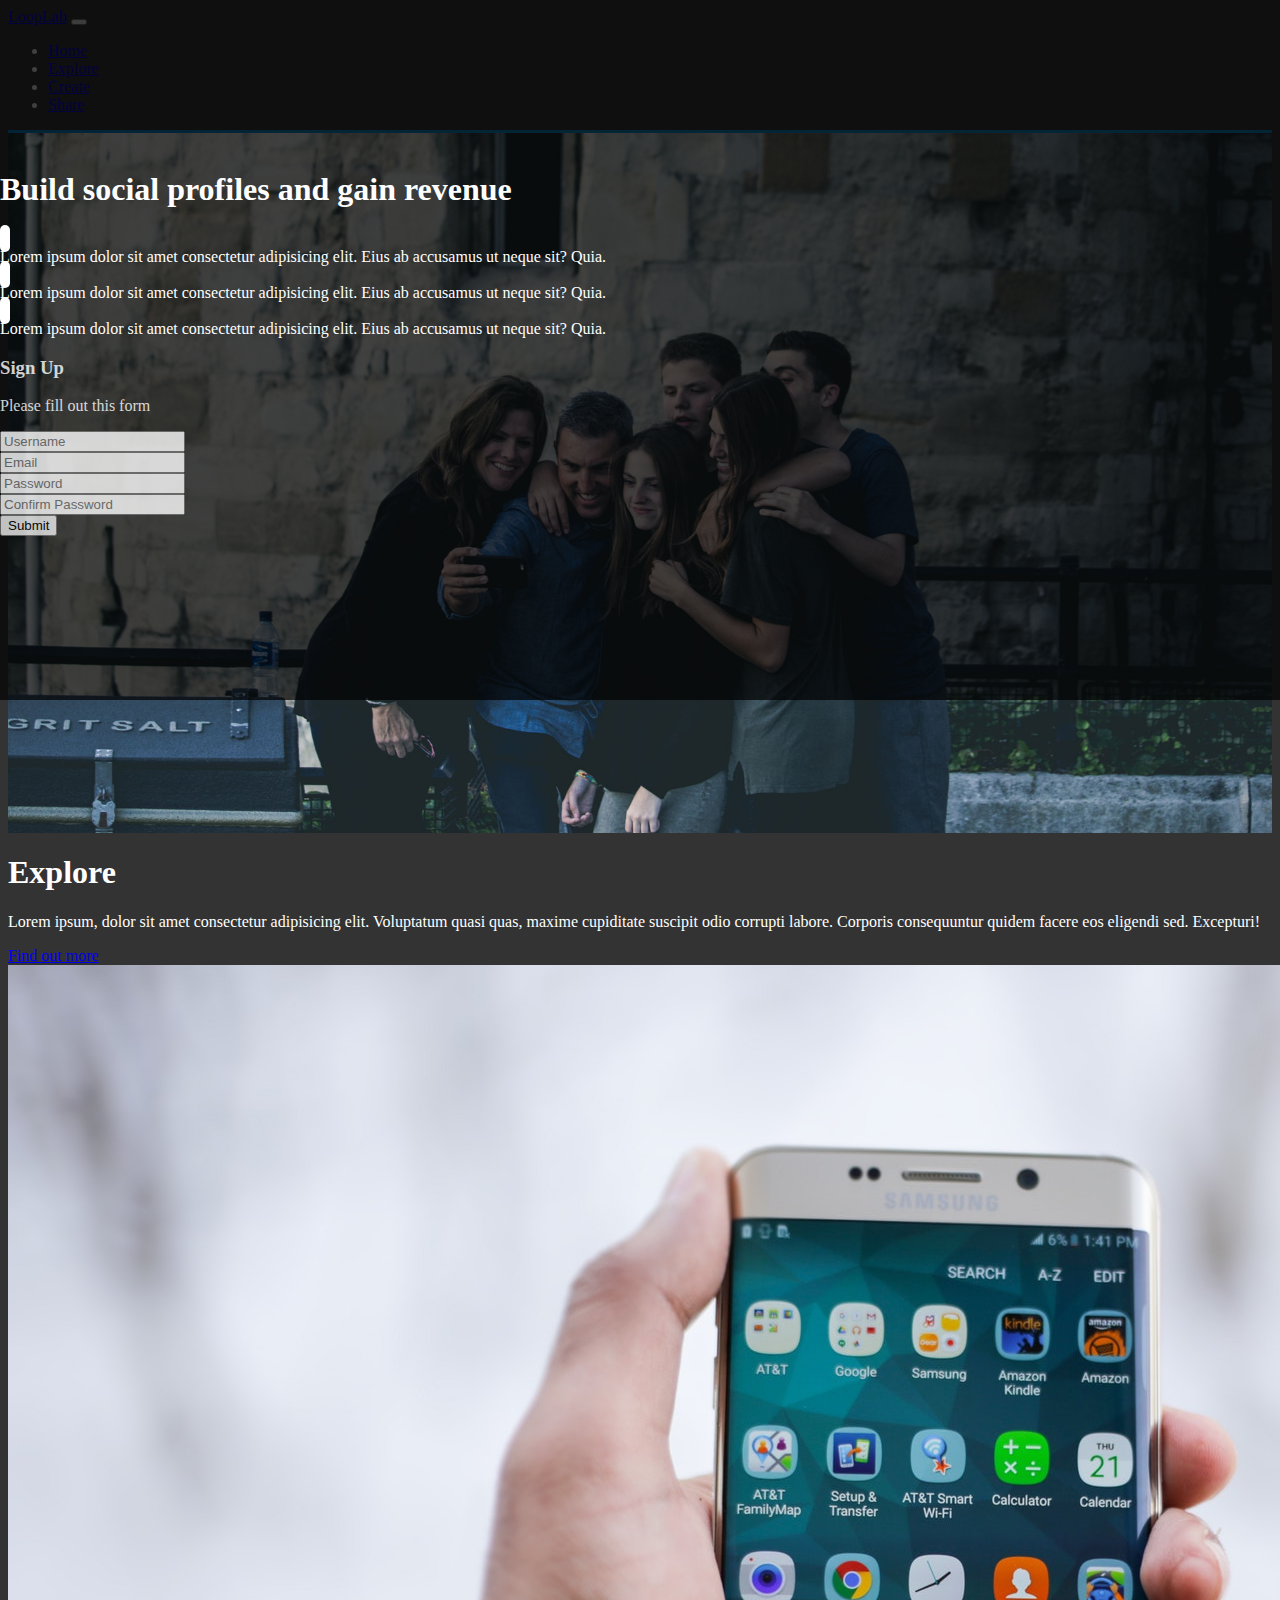
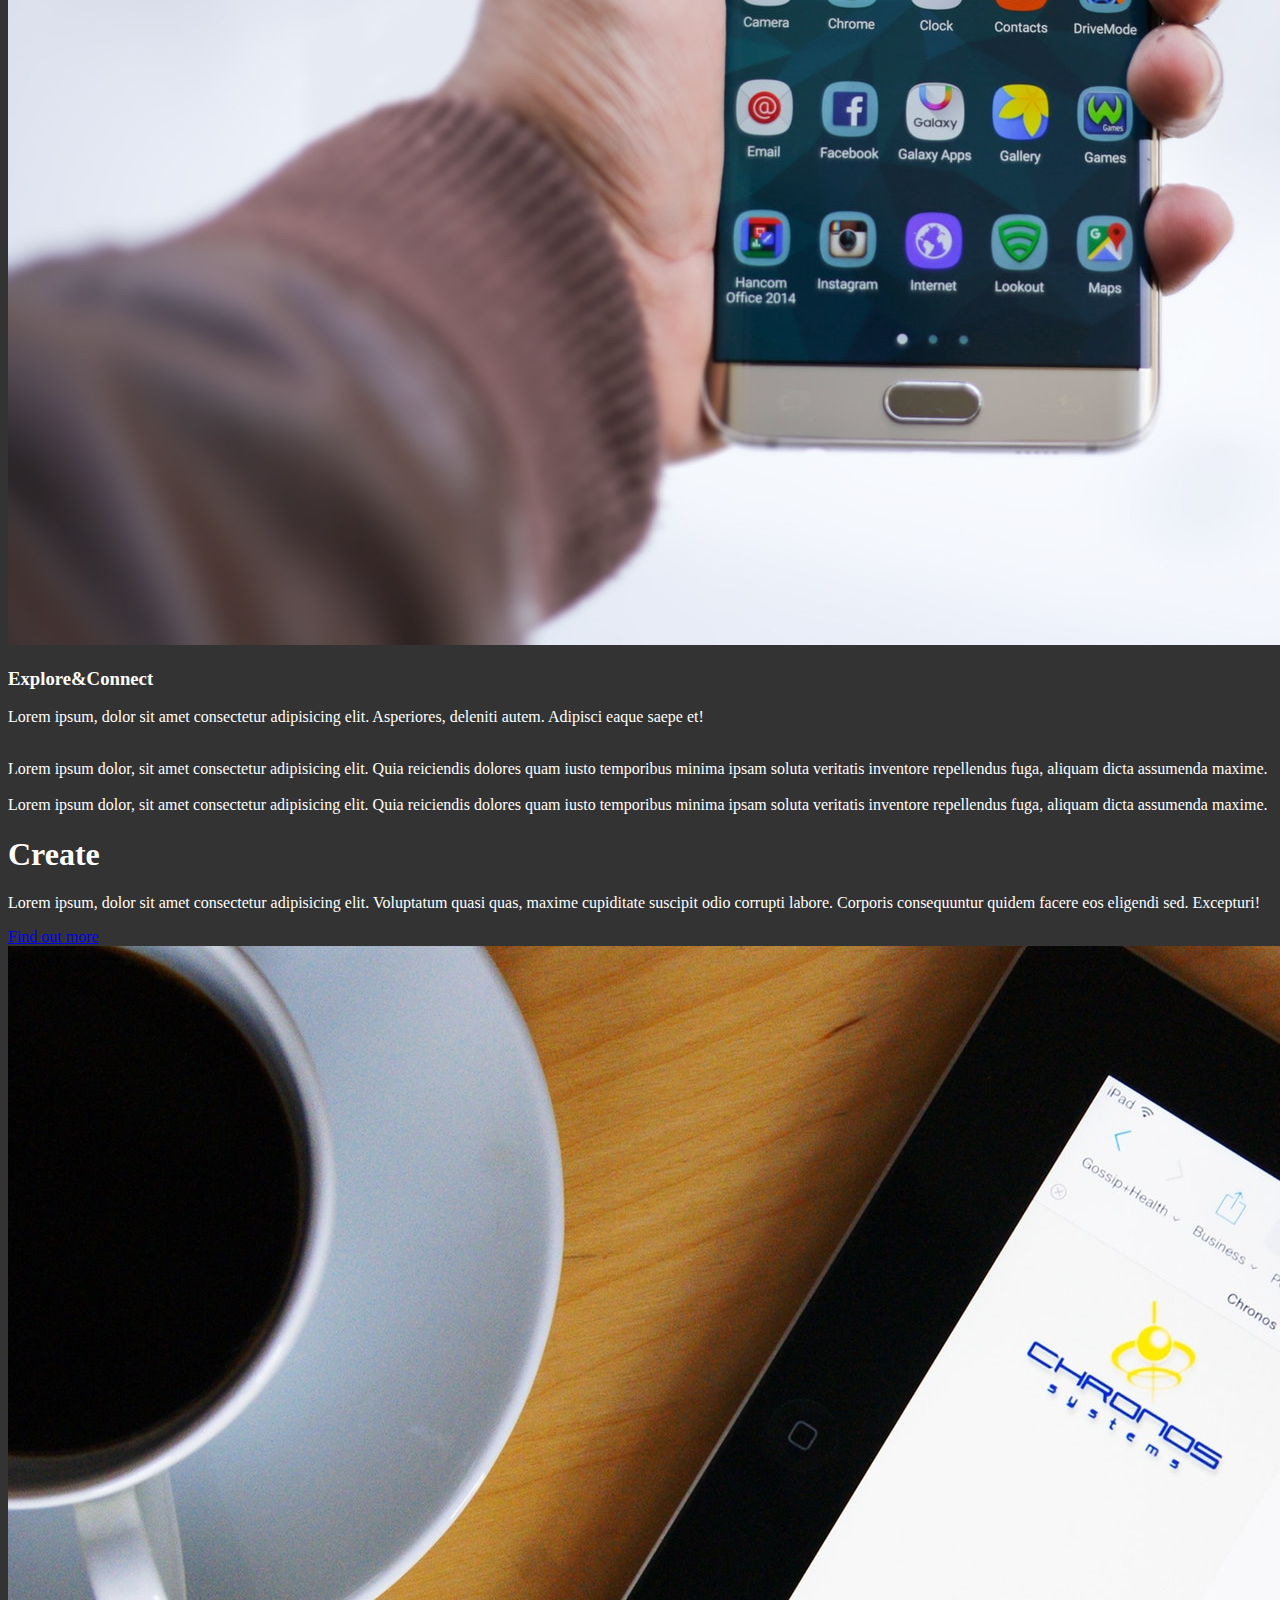
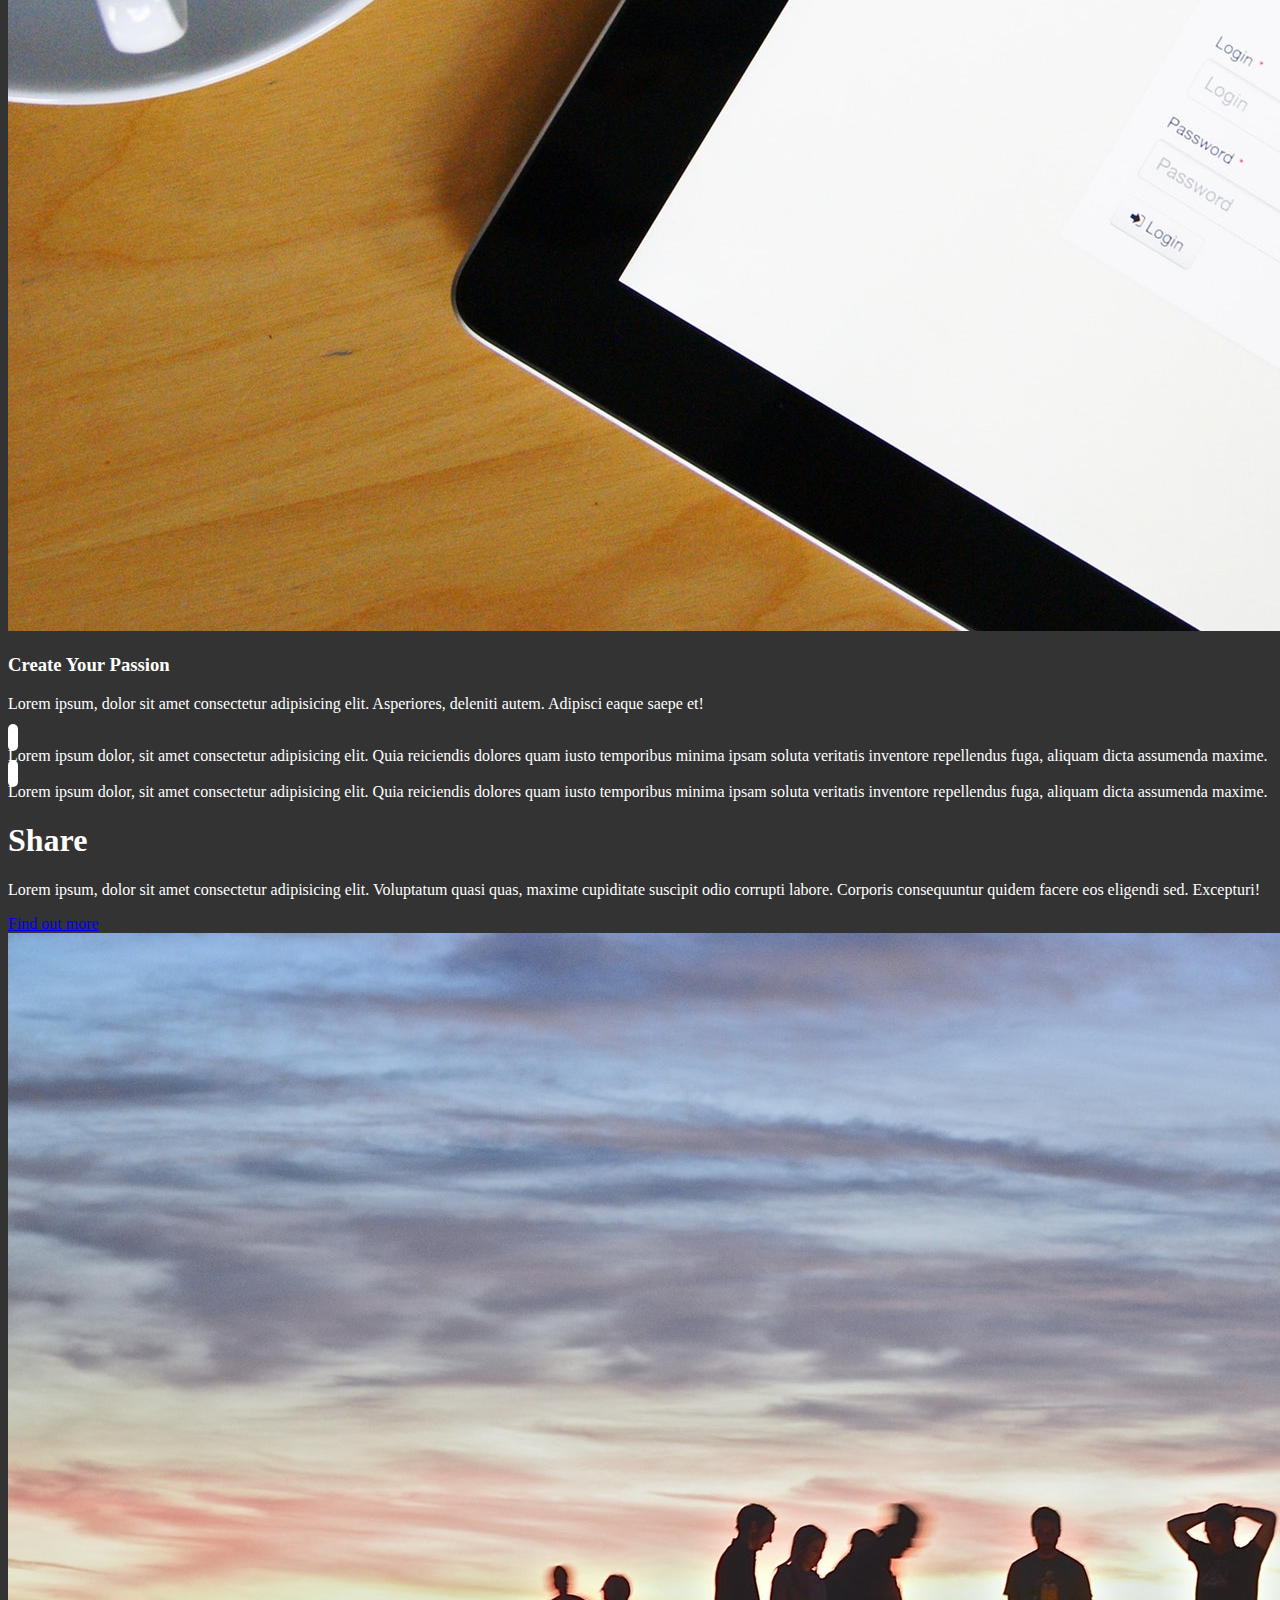
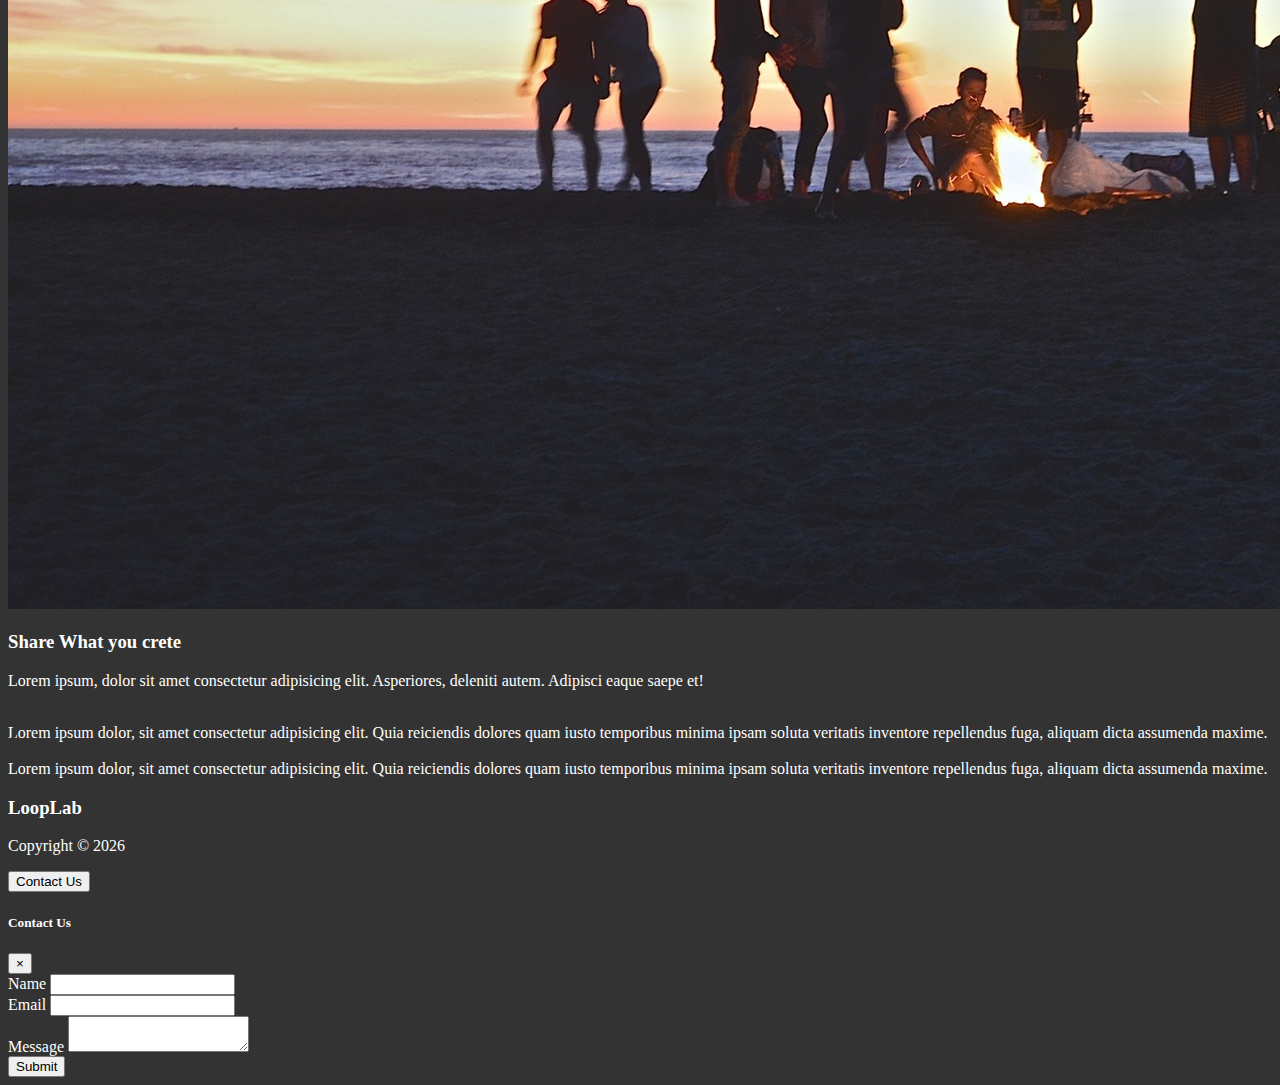
<file: LoopLab/index.html>
<!DOCTYPE html>
<html lang="en">

<head>
  <meta charset="UTF-8">
  <meta name="viewport" content="width=device-width, initial-scale=1.0">
  <meta http-equiv="X-UA-Compatible" content="ie=edge">
  <link rel="stylesheet" href="https://use.fontawesome.com/releases/v5.6.3/css/all.css" integrity="sha384-UHRtZLI+pbxtHCWp1t77Bi1L4ZtiqrqD80Kn4Z8NTSRyMA2Fd33n5dQ8lWUE00s/"
   crossorigin="anonymous">
    <link rel="stylesheet" href="https://stackpath.bootstrapcdn.com/bootstrap/4.2.1/css/bootstrap.min.css" integrity="sha384-GJzZqFGwb1QTTN6wy59ffF1BuGJpLSa9DkKMp0DgiMDm4iYMj70gZWKYbI706tWS"
     crossorigin="anonymous">

  <link rel="stylesheet" href="css/style.css">
  <title>Bootstrap Theme</title>
</head>

<body data-spy="scroll" data-target="#main-nav" id="home">
<nav class="navbar navbar-expand-sm bg-dark navbar-dark fixed-top" id="main-nav">

  <div class="container">
    <a href="index.html" class="navbar-brand">LoopLab</a>
    <button class="navbar-toggler" data-toggle="collapse" data-target="#navbarCollapse">
      <span class="navbar-toggler-icon"></span>
    </button>
    <div class="collapse navbar-collapse" id="navbarCollapse">
      <ul class="navbar-nav ml-auto">
        <li class="nav-item">
          <a href="#home" class="nav-link">Home</a>
        </li>
        <li class="nav-item">
          <a href="#explore-head-section" class="nav-link">Explore</a>
        </li>
        <li class="nav-item">
          <a href="#create-head-section" class="nav-link">Create</a>
        </li>
        <li class="nav-item">
         <a href="#share-head-section" class="nav-link">Share</a>
        </li>
      </ul>
    </div>
  </div>
</nav>
  <!-- START HERE -->
<header id="home-section">
  <div class="dark-overlay">
    <div class="home-inner container">
      <div class="row">
        <div class="col-lg-8 d-none d-lg-block">
          <h1 class="display-4"> Build social profiles and gain revenue</h1>
       <div class="d-flex">
         <div class="p-4 align-self-start">
           <i class="fas fa-check fa-2x"></i>
         </div>
         <div class="p4 align-self-end">
           Lorem ipsum dolor sit amet consectetur adipisicing elit. Eius ab accusamus ut neque sit? Quia.

         </div>
       </div>
       <div class="d-flex">
        <div class="p-4 align-self-start">
          <i class="fas fa-check fa-2x"></i>
        </div>
        <div class="p4 align-self-end">
          Lorem ipsum dolor sit amet consectetur adipisicing elit. Eius ab accusamus ut neque sit? Quia.
        </div>
        </div>
        <div class="d-flex">
          <div class="p-4 align-self-start">
            <i class="fas fa-check fa-2x"></i>
          </div>
          <div class="p4 align-self-end">
            Lorem ipsum dolor sit amet consectetur adipisicing elit. Eius ab accusamus ut neque sit? Quia.
          </div>
          </div>

        </div>
        <div class="col-lg-4" > 
          <div class="card bg-primary text-center card-form">
            <div class="card-body">
              <h3>Sign Up</h3>
              <p>Please fill out this form</p>
              <form >
                <div class="form-group">
                  <input type="text" class="form-control form-control-lg" placeholder="Username">
                </div>
                <div class="form-group">
                  <input type="email" class="form-control form-control-lg" placeholder="Email">
                </div>
                <div class="form-group">
                  <input type="password" class="form-control form-control-lg" placeholder="Password">
                </div>
                <div class="form-group">
                  <input type="password" class="form-control form-control-lg" placeholder="Confirm Password">
                </div>
                <input type="submit" value="Submit" class="btn btn-outline-light btn-block">
              </form>
                 </div>
              </div>
            </div>
         </div>       
    </div>
  </div>
</header>


<!-- Explore Head -->
<section id="explore-head-section">
<div class="container">
    <div class="row">
      <div class="col text-center py-5">
        <h1 class="display-4">Explore</h1>
        <p class="lead">Lorem ipsum, dolor sit amet consectetur adipisicing elit. Voluptatum quasi quas, maxime cupiditate suscipit odio corrupti labore.
           Corporis consequuntur quidem facere eos eligendi sed. Excepturi!</p>
           <a href="#" class="btn btn-outline-secondary">Find out more</a>
      </div>
    </div>
</div>

</section>

<!-- Explore Section -->
<section  id="explore-section" class="bg-light text-muted py-5">
<div class="container">
  <div class="row">
    <div class="col-md-6">
      <img src="img/explore-section1.jpg" alt="" class="img-fluid mb-3 rounded-circle">
    </div>
    <div class="col-md-6">
      <h3>Explore&Connect</h3>
      <p>Lorem ipsum, dolor sit amet consectetur adipisicing elit. Asperiores, deleniti autem. Adipisci eaque saepe et!</p>
   <div class="d-flex">
     <div class="p-4 align-self-start">
       <i class="fas fa-check fa-2x"></i>
     </div>
     <div class="p-4 align-self-end">
        Lorem ipsum dolor, sit amet consectetur adipisicing elit. Quia reiciendis dolores quam iusto temporibus minima ipsam 
        soluta veritatis inventore repellendus fuga, aliquam dicta assumenda maxime.
      </div>
   </div>
   <div class="d-flex">
      <div class="p-4 align-self-start">
        <i class="fas fa-check fa-2x"></i>
      </div>
      <div class="p-4 align-self-end">
         Lorem ipsum dolor, sit amet consectetur adipisicing elit. Quia reiciendis dolores quam iusto temporibus minima ipsam 
         soluta veritatis inventore repellendus fuga, aliquam dicta assumenda maxime.
       </div>
    </div>

    </div>
  </div>
</div>

</section>


<!-- Create Head -->
<section id="create-head-section" class="bg-primary">
    <div class="container">
        <div class="row">
          <div class="col text-center py-5">
            <h1 class="display-4">Create</h1>
            <p class="lead">Lorem ipsum, dolor sit amet consectetur adipisicing elit. Voluptatum quasi quas, maxime cupiditate suscipit odio corrupti labore.
               Corporis consequuntur quidem facere eos eligendi sed. Excepturi!</p>
               <a href="#" class="btn btn-outline-light">Find out more</a>
          </div>
        </div>
    </div>
    
    </section>
    
    <!-- Create section -->
    <section  id="create-section" class="py-5">
    <div class="container">
      <div class="row">
        <div class="col-md-6 order-2">
          <img src="img/create-section1.jpg"  class="img-fluid mb-3 rounded-circle">
        </div>
        <div class="col-md-6 order-1">
          <h3>Create Your Passion</h3>
          <p>Lorem ipsum, dolor sit amet consectetur adipisicing elit. Asperiores, deleniti autem. Adipisci eaque saepe et!</p>
       <div class="d-flex">
         <div class="p-4 align-self-start">
           <i class="fas fa-check fa-2x"></i>
         </div>
         <div class="p-4 align-self-end">
            Lorem ipsum dolor, sit amet consectetur adipisicing elit. Quia reiciendis dolores quam iusto temporibus minima ipsam 
            soluta veritatis inventore repellendus fuga, aliquam dicta assumenda maxime.
          </div>
       </div>
       <div class="d-flex">
          <div class="p-4 align-self-start">
            <i class="fas fa-check fa-2x"></i>
          </div>
          <div class="p-4 align-self-end">
             Lorem ipsum dolor, sit amet consectetur adipisicing elit. Quia reiciendis dolores quam iusto temporibus minima ipsam 
             soluta veritatis inventore repellendus fuga, aliquam dicta assumenda maxime.
           </div>
        </div>
    
        </div>
      </div>
    </div>
    
    </section>
    
    <!-- Share Head -->
<section id="share-head-section" class="bg-primary">
    <div class="container">
        <div class="row">
          <div class="col text-center py-5">
            <h1 class="display-4">Share</h1>
            <p class="lead">Lorem ipsum, dolor sit amet consectetur adipisicing elit. Voluptatum quasi quas, maxime cupiditate suscipit odio corrupti labore.
               Corporis consequuntur quidem facere eos eligendi sed. Excepturi!</p>
               <a href="#" class="btn btn-outline-light">Find out more</a>
          </div>
        </div>
    </div>
    
    </section>
    
    <!-- Share Section -->
    <section  id="share-section" class="bg-light text-muted py-5">
    <div class="container">
      <div class="row">
        <div class="col-md-6">
          <img src="img/share-section1.jpg" alt="" class="img-fluid mb-3 rounded-circle">
        </div>
        <div class="col-md-6">
          <h3>Share What you crete</h3>
          <p>Lorem ipsum, dolor sit amet consectetur adipisicing elit. Asperiores, deleniti autem. Adipisci eaque saepe et!</p>
       <div class="d-flex">
         <div class="p-4 align-self-start">
           <i class="fas fa-check fa-2x"></i>
         </div>
         <div class="p-4 align-self-end">
            Lorem ipsum dolor, sit amet consectetur adipisicing elit. Quia reiciendis dolores quam iusto temporibus minima ipsam 
            soluta veritatis inventore repellendus fuga, aliquam dicta assumenda maxime.
          </div>
       </div>
       <div class="d-flex">
          <div class="p-4 align-self-start">
            <i class="fas fa-check fa-2x"></i>
          </div>
          <div class="p-4 align-self-end">
             Lorem ipsum dolor, sit amet consectetur adipisicing elit. Quia reiciendis dolores quam iusto temporibus minima ipsam 
             soluta veritatis inventore repellendus fuga, aliquam dicta assumenda maxime.
           </div>
        </div>
    
        </div>
      </div>
    </div>
    
    </section>
    
    <!-- FOOTER -->
<footer id="main-footer" class="bg-dark">
  <div class="container">
    <div class="row">
      <div class="col text-center py-4">
        <h3>LoopLab</h3>
        <p>Copyright &copy; <span id="year"></span></p>
        <button class="btn btn-primary" data-toggle="modal" data-target="#contactModal">Contact Us</button>
      </div>
    </div>
  </div>
</footer>

<!-- Contact Modal -->
<div class="modal fade text-dark" id="contactModal">
<div class="modal-dialog">
  <div class="modal-content">
    <div class="modal-header">
      <h5 class="modal-title"> Contact Us</h5>
      <button class="close" data-dismiss="modal"> 
        <span>&times;</span>
      </button>
    </div>
    <div class="modal-body">
      <form >
        <div class="form-group">
          <label for="name">Name</label>
          <input type="text" class="form-control">
        </div>

        <div class="form-group">
            <label for="email">Email</label>
            <input type="email" class="form-control">
          </div>

          <div class="form-group">
              <label for="message">Message</label>
              <textarea  class="form-control"> </textarea>
            </div>
      </form>
    </div>
    <div class="modal-footer">
      <button class="btn btn-primary btn-block"> Submit</button>
    </div>
  </div>
</div>  
</div>

  <script src="http://code.jquery.com/jquery-3.3.1.min.js" integrity="sha256-FgpCb/KJQlLNfOu91ta32o/NMZxltwRo8QtmkMRdAu8="
    crossorigin="anonymous"></script>
    <script src="https://cdnjs.cloudflare.com/ajax/libs/popper.js/1.14.6/umd/popper.min.js" integrity="sha384-wHAiFfRlMFy6i5SRaxvfOCifBUQy1xHdJ/yoi7FRNXMRBu5WHdZYu1hA6ZOblgut" 
    crossorigin="anonymous"></script>
    <script src="https://stackpath.bootstrapcdn.com/bootstrap/4.2.1/js/bootstrap.min.js" integrity="sha384-B0UglyR+jN6CkvvICOB2joaf5I4l3gm9GU6Hc1og6Ls7i6U/mkkaduKaBhlAXv9k"
     crossorigin="anonymous"></script>

  <script>
    // Get the current year for the copyright
    $('#year').text(new Date().getFullYear());


    //init scroll 
$('body').scrollspy({target:'#main-nav'})

 // Add smooth scrolling
 $('#main-nav a').on('click', function (e) {
      // Check for a hash value
      if (this.hash !== '') {
        // Prevent default behavior
        e.preventDefault();

        // Store hash
        const hash = this.hash;

        // Animate smooth scroll
        $('html, body').animate({
          scrollTop: $(hash).offset().top
        }, 900, function () {
          // Add hash to URL after scroll
          window.location.hash = hash;
        });
      }
    });

  </script>
</body>

</html>
</file>
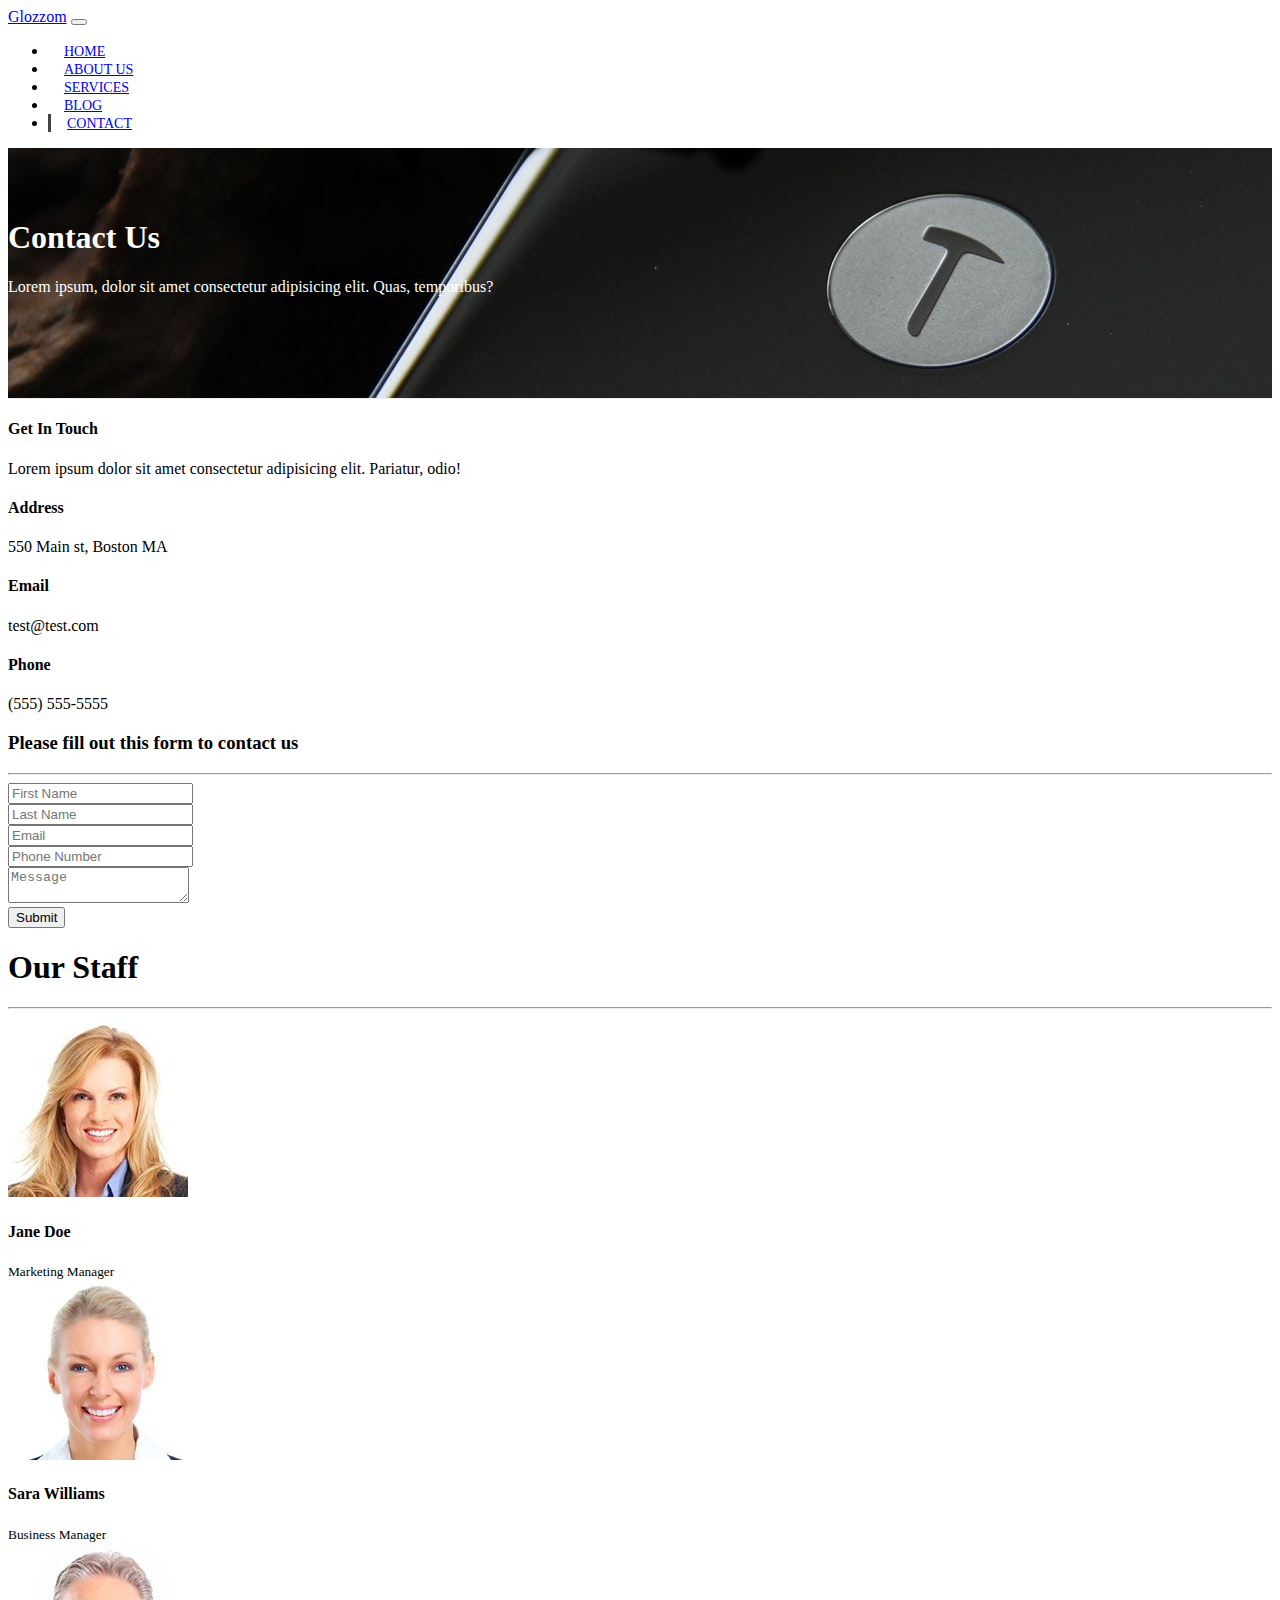
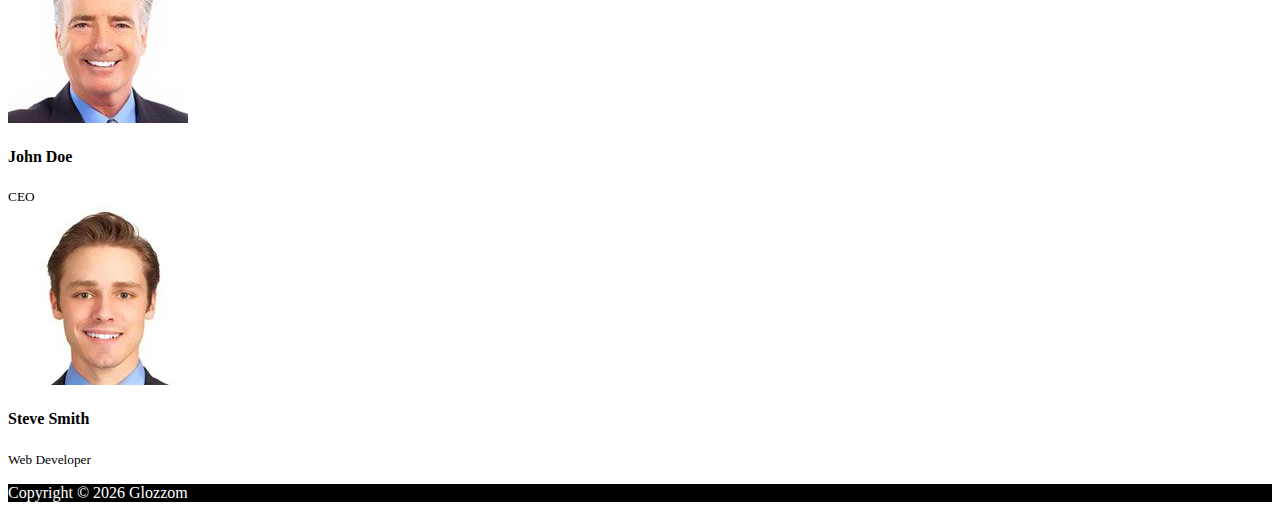
<file: glozzom/contact.html>
<!DOCTYPE html>
<html lang="en">

<head>
  <meta charset="UTF-8">
  <meta name="viewport" content="width=device-width, initial-scale=1.0">
  <meta http-equiv="X-UA-Compatible" content="ie=edge">
  <link rel="stylesheet" href="https://use.fontawesome.com/releases/v5.0.13/css/all.css" integrity="sha384-DNOHZ68U8hZfKXOrtjWvjxusGo9WQnrNx2sqG0tfsghAvtVlRW3tvkXWZh58N9jp"
    crossorigin="anonymous">
  <link rel="stylesheet" href="https://stackpath.bootstrapcdn.com/bootstrap/4.1.1/css/bootstrap.min.css" integrity="sha384-WskhaSGFgHYWDcbwN70/dfYBj47jz9qbsMId/iRN3ewGhXQFZCSftd1LZCfmhktB"
    crossorigin="anonymous">
  <link rel="stylesheet" href="css/style.css">
  <title>Bootstrap Theme</title>
</head>

<body>
  <nav class="navbar navbar-expand-sm navbar-dark bg-dark">
    <div class="container">
      <a href="index.html" class="navbar-brand">Glozzom</a>
      <button class="navbar-toggler" data-toggle="collapse" data-target="#navbarCollapse">
        <span class="navbar-toggler-icon"></span>
      </button>
      <div class="collapse navbar-collapse" id="navbarCollapse">
        <ul class="navbar-nav ml-auto">
          <li class="nav-item">
            <a href="index.html" class="nav-link">Home</a>
          </li>
          <li class="nav-item">
            <a href="about.html" class="nav-link">About Us</a>
          </li>
          <li class="nav-item">
            <a href="services.html" class="nav-link">Services</a>
          </li>
          <li class="nav-item">
            <a href="blog.html" class="nav-link">Blog</a>
          </li>
          <li class="nav-item active">
            <a href="contact.html" class="nav-link">Contact</a>
          </li>
        </ul>
      </div>
    </div>
  </nav>

  <!-- PAGE HEADER -->
  <header id="page-header">
    <div class="container">
      <div class="row">
        <div class="col-md-6 m-auto text-center">
          <h1>Contact Us</h1>
          <p>Lorem ipsum, dolor sit amet consectetur adipisicing elit. Quas, temporibus?</p>
        </div>
      </div>
    </div>
  </header>

  <!-- CONTACT SECTION -->
  <section id="contact" class="py-3">
    <div class="container">
      <div class="row">
        <div class="col-md-4">
          <div class="card p-4">
            <div class="card-body">
              <h4>Get In Touch</h4>
              <p>Lorem ipsum dolor sit amet consectetur adipisicing elit. Pariatur, odio!</p>
              <h4>Address</h4>
              <p>550 Main st, Boston MA</p>
              <h4>Email</h4>
              <p>test@test.com</p>
              <h4>Phone</h4>
              <p>(555) 555-5555</p>
            </div>
          </div>
        </div>
        <div class="col-md-8">
          <div class="card p-4">
            <div class="card-body">
              <h3 class="text-center">Please fill out this form to contact us</h3>
              <hr>
              <div class="row">
                <div class="col-md-6">
                  <div class="form-group">
                    <input type="text" class="form-control" placeholder="First Name">
                  </div>
                </div>
                <div class="col-md-6">
                  <div class="form-group">
                    <input type="text" class="form-control" placeholder="Last Name">
                  </div>
                </div>
                <div class="col-md-6">
                  <div class="form-group">
                    <input type="text" class="form-control" placeholder="Email">
                  </div>
                </div>
                <div class="col-md-6">
                  <div class="form-group">
                    <input type="text" class="form-control" placeholder="Phone Number">
                  </div>
                </div>
              </div>
              <div class="row">
                <div class="col-md-12">
                  <div class="form-group">
                    <textarea class="form-control" placeholder="Message"></textarea>
                  </div>
                </div>
                <div class="col-md-12">
                  <div class="form-group">
                    <input type="submit" value="Submit" class="btn btn-outline-danger btn-block">
                  </div>
                </div>
              </div>
            </div>
          </div>
        </div>
      </div>
    </div>
  </section>

  <!-- STAFF -->
  <section id="staff" class="py-5 text-center bg-dark text-white">
    <div class="container">
      <h1>Our Staff</h1>
      <hr>
      <div class="row">
        <div class="col-md-3">
          <img src="img/person1.jpg" alt="" class="img-fluid rounded-circle mb-2">
          <h4>Jane Doe</h4>
          <small>Marketing Manager</small>
        </div>
        <div class="col-md-3">
          <img src="img/person2.jpg" alt="" class="img-fluid rounded-circle mb-2">
          <h4>Sara Williams</h4>
          <small>Business Manager</small>
        </div>
        <div class="col-md-3">
          <img src="img/person3.jpg" alt="" class="img-fluid rounded-circle mb-2">
          <h4>John Doe</h4>
          <small>CEO</small>
        </div>
        <div class="col-md-3">
          <img src="img/person4.jpg" alt="" class="img-fluid rounded-circle mb-2">
          <h4>Steve Smith</h4>
          <small>Web Developer</small>
        </div>
      </div>
    </div>
  </section>

  <!-- FOOTER -->
  <footer id="main-footer" class="text-center p-4">
    <div class="container">
      <div class="row">
        <div class="col">
          <p>Copyright &copy;
            <span id="year"></span> Glozzom</p>
        </div>
      </div>
    </div>
  </footer>


  <script src="http://code.jquery.com/jquery-3.3.1.min.js" integrity="sha256-FgpCb/KJQlLNfOu91ta32o/NMZxltwRo8QtmkMRdAu8="
    crossorigin="anonymous"></script>
  <script src="https://cdnjs.cloudflare.com/ajax/libs/popper.js/1.14.3/umd/popper.min.js" integrity="sha384-ZMP7rVo3mIykV+2+9J3UJ46jBk0WLaUAdn689aCwoqbBJiSnjAK/l8WvCWPIPm49"
    crossorigin="anonymous"></script>
  <script src="https://stackpath.bootstrapcdn.com/bootstrap/4.1.1/js/bootstrap.min.js" integrity="sha384-smHYKdLADwkXOn1EmN1qk/HfnUcbVRZyYmZ4qpPea6sjB/pTJ0euyQp0Mk8ck+5T"
    crossorigin="anonymous"></script>

  <script>
    // Get the current year for the copyright
    $('#year').text(new Date().getFullYear());

  </script>
</body>

</html>
</file>
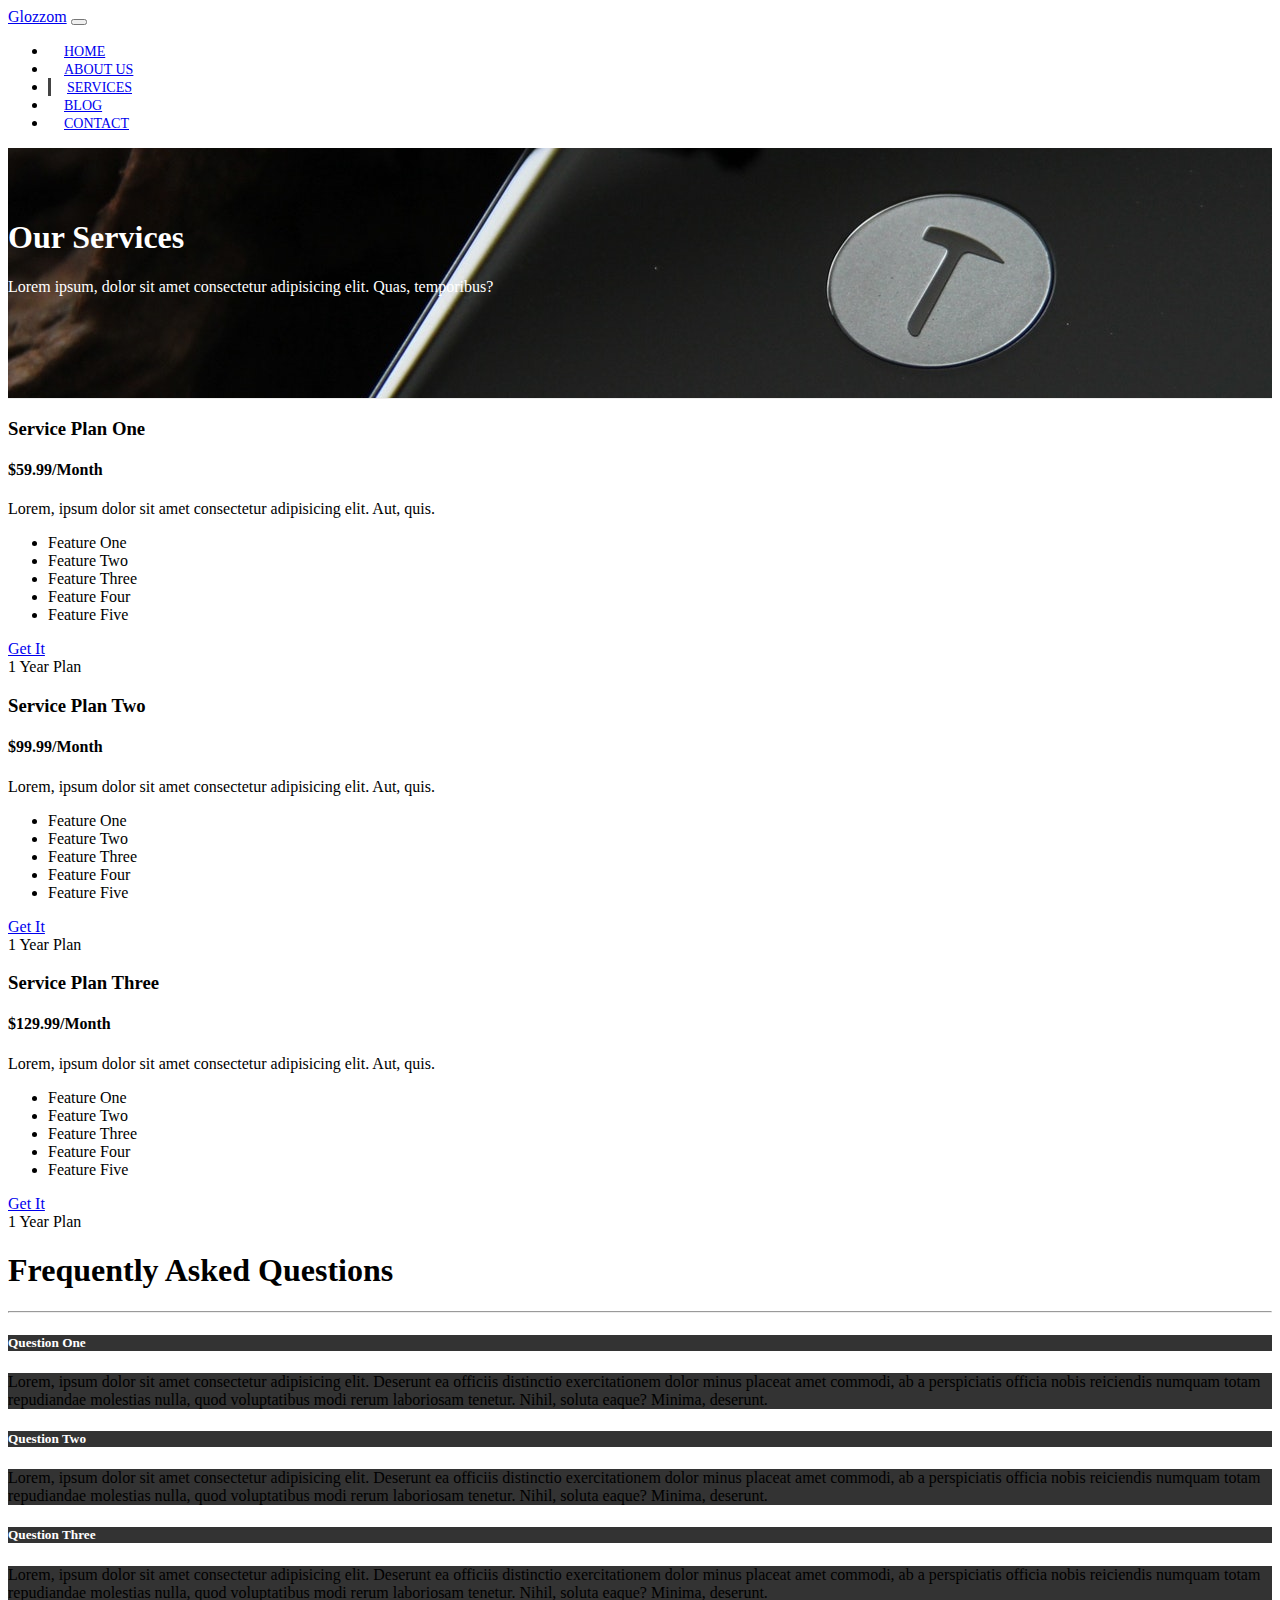
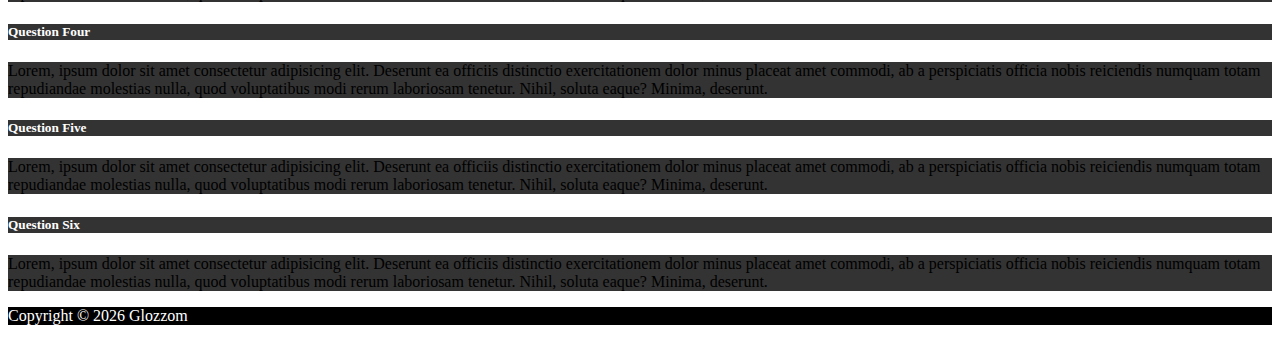
<file: glozzom/services.html>
<!DOCTYPE html>
<html lang="en">

<head>
  <meta charset="UTF-8">
  <meta name="viewport" content="width=device-width, initial-scale=1.0">
  <meta http-equiv="X-UA-Compatible" content="ie=edge">
  <link rel="stylesheet" href="https://use.fontawesome.com/releases/v5.0.13/css/all.css" integrity="sha384-DNOHZ68U8hZfKXOrtjWvjxusGo9WQnrNx2sqG0tfsghAvtVlRW3tvkXWZh58N9jp"
    crossorigin="anonymous">
  <link rel="stylesheet" href="https://stackpath.bootstrapcdn.com/bootstrap/4.1.1/css/bootstrap.min.css" integrity="sha384-WskhaSGFgHYWDcbwN70/dfYBj47jz9qbsMId/iRN3ewGhXQFZCSftd1LZCfmhktB"
    crossorigin="anonymous">
  <link rel="stylesheet" href="css/style.css">
  <title>Bootstrap Theme</title>
</head>

<body>
  <nav class="navbar navbar-expand-sm navbar-dark bg-dark">
    <div class="container">
      <a href="index.html" class="navbar-brand">Glozzom</a>
      <button class="navbar-toggler" data-toggle="collapse" data-target="#navbarCollapse">
        <span class="navbar-toggler-icon"></span>
      </button>
      <div class="collapse navbar-collapse" id="navbarCollapse">
        <ul class="navbar-nav ml-auto">
          <li class="nav-item">
            <a href="index.html" class="nav-link">Home</a>
          </li>
          <li class="nav-item">
            <a href="about.html" class="nav-link">About Us</a>
          </li>
          <li class="nav-item active">
            <a href="services.html" class="nav-link">Services</a>
          </li>
          <li class="nav-item">
            <a href="blog.html" class="nav-link">Blog</a>
          </li>
          <li class="nav-item">
            <a href="contact.html" class="nav-link">Contact</a>
          </li>
        </ul>
      </div>
    </div>
  </nav>

  <!-- PAGE HEADER -->
  <header id="page-header">
    <div class="container">
      <div class="row">
        <div class="col-md-6 m-auto text-center">
          <h1>Our Services</h1>
          <p>Lorem ipsum, dolor sit amet consectetur adipisicing elit. Quas, temporibus?</p>
        </div>
      </div>
    </div>
  </header>

  <!-- SERVICES SECTION -->
  <section id="services" class="py-5">
    <div class="container">
      <div class="row">
        <div class="col-md-4">
          <div class="card text-center">
            <div class="card-header bg-dark text-white">
              <h3>Service Plan One</h3>
            </div>
            <div class="card-body">
              <h4 class="card-title">$59.99/Month</h4>
              <p class="card-text">Lorem, ipsum dolor sit amet consectetur adipisicing elit. Aut, quis.</p>
              <ul class="list-group">
                <li class="list-group-item">
                  <i class="fas fa-check"></i> Feature One
                </li>
                <li class="list-group-item">
                  <i class="fas fa-check"></i> Feature Two
                </li>
                <li class="list-group-item">
                  <i class="fas fa-check"></i> Feature Three
                </li>
                <li class="list-group-item">
                  <i class="fas fa-check"></i> Feature Four
                </li>
                <li class="list-group-item">
                  <i class="fas fa-check"></i> Feature Five
                </li>
              </ul>
              <a href="#" class="btn btn-danger btn-block mt-2">Get It</a>
            </div>
            <div class="card-footer text-muted">
              1 Year Plan
            </div>
          </div>
        </div>
        <div class="col-md-4">
          <div class="card text-center">
            <div class="card-header bg-dark text-white">
              <h3>Service Plan Two</h3>
            </div>
            <div class="card-body">
              <h4 class="card-title">$99.99/Month</h4>
              <p class="card-text">Lorem, ipsum dolor sit amet consectetur adipisicing elit. Aut, quis.</p>
              <ul class="list-group">
                <li class="list-group-item">
                  <i class="fas fa-check"></i> Feature One
                </li>
                <li class="list-group-item">
                  <i class="fas fa-check"></i> Feature Two
                </li>
                <li class="list-group-item">
                  <i class="fas fa-check"></i> Feature Three
                </li>
                <li class="list-group-item">
                  <i class="fas fa-check"></i> Feature Four
                </li>
                <li class="list-group-item">
                  <i class="fas fa-check"></i> Feature Five
                </li>
              </ul>
              <a href="#" class="btn btn-danger btn-block mt-2">Get It</a>
            </div>
            <div class="card-footer text-muted">
              1 Year Plan
            </div>
          </div>
        </div>
        <div class="col-md-4">
          <div class="card text-center">
            <div class="card-header bg-dark text-white">
              <h3>Service Plan Three</h3>
            </div>
            <div class="card-body">
              <h4 class="card-title">$129.99/Month</h4>
              <p class="card-text">Lorem, ipsum dolor sit amet consectetur adipisicing elit. Aut, quis.</p>
              <ul class="list-group">
                <li class="list-group-item">
                  <i class="fas fa-check"></i> Feature One
                </li>
                <li class="list-group-item">
                  <i class="fas fa-check"></i> Feature Two
                </li>
                <li class="list-group-item">
                  <i class="fas fa-check"></i> Feature Three
                </li>
                <li class="list-group-item">
                  <i class="fas fa-check"></i> Feature Four
                </li>
                <li class="list-group-item">
                  <i class="fas fa-check"></i> Feature Five
                </li>
              </ul>
              <a href="#" class="btn btn-danger btn-block mt-2">Get It</a>
            </div>
            <div class="card-footer text-muted">
              1 Year Plan
            </div>
          </div>
        </div>
      </div>
    </div>
  </section>

  <!-- FAQ -->
  <section id="faq" class="p-5 bg-dark text-white">
    <div class="container">
      <h1 class="text-center">Frequently Asked Questions</h1>
      <hr>
      <div class="row">
        <div class="col-md-6">
          <div id="accordion">
            <div class="card">
              <div class="card-header">
                <h5 class="mb-0">
                  <a href="#collapseOne" data-toggle="collapse" data-parent="accordion">
                    Question One
                  </a>
                </h5>
              </div>

              <div id="collapseOne" class="collapse">
                <div class="card-body">
                  Lorem, ipsum dolor sit amet consectetur adipisicing elit. Deserunt ea officiis distinctio exercitationem dolor minus placeat
                  amet commodi, ab a perspiciatis officia nobis reiciendis numquam totam repudiandae molestias nulla, quod
                  voluptatibus modi rerum laboriosam tenetur. Nihil, soluta eaque? Minima, deserunt.
                </div>
              </div>
            </div>

            <div class="card">
              <div class="card-header">
                <h5 class="mb-0">
                  <a href="#collapseTwo" data-toggle="collapse" data-parent="accordion">
                    Question Two
                  </a>
                </h5>
              </div>

              <div id="collapseTwo" class="collapse">
                <div class="card-body">
                  Lorem, ipsum dolor sit amet consectetur adipisicing elit. Deserunt ea officiis distinctio exercitationem dolor minus placeat
                  amet commodi, ab a perspiciatis officia nobis reiciendis numquam totam repudiandae molestias nulla, quod
                  voluptatibus modi rerum laboriosam tenetur. Nihil, soluta eaque? Minima, deserunt.
                </div>
              </div>
            </div>

            <div class="card">
              <div class="card-header">
                <h5 class="mb-0">
                  <a href="#collapseThree" data-toggle="collapse" data-parent="accordion">
                    Question Three
                  </a>
                </h5>
              </div>

              <div id="collapseThree" class="collapse">
                <div class="card-body">
                  Lorem, ipsum dolor sit amet consectetur adipisicing elit. Deserunt ea officiis distinctio exercitationem dolor minus placeat
                  amet commodi, ab a perspiciatis officia nobis reiciendis numquam totam repudiandae molestias nulla, quod
                  voluptatibus modi rerum laboriosam tenetur. Nihil, soluta eaque? Minima, deserunt.
                </div>
              </div>
            </div>
          </div>
        </div>
        <div class="col-md-6">
          <div id="accordion">
            <div class="card">
              <div class="card-header">
                <h5 class="mb-0">
                  <a href="#collapseFour" data-toggle="collapse" data-parent="accordion">
                    Question Four
                  </a>
                </h5>
              </div>

              <div id="collapseFour" class="collapse">
                <div class="card-body">
                  Lorem, ipsum dolor sit amet consectetur adipisicing elit. Deserunt ea officiis distinctio exercitationem dolor minus placeat
                  amet commodi, ab a perspiciatis officia nobis reiciendis numquam totam repudiandae molestias nulla, quod
                  voluptatibus modi rerum laboriosam tenetur. Nihil, soluta eaque? Minima, deserunt.
                </div>
              </div>
            </div>

            <div class="card">
              <div class="card-header">
                <h5 class="mb-0">
                  <a href="#collapseFive" data-toggle="collapse" data-parent="accordion">
                    Question Five
                  </a>
                </h5>
              </div>

              <div id="collapseFive" class="collapse">
                <div class="card-body">
                  Lorem, ipsum dolor sit amet consectetur adipisicing elit. Deserunt ea officiis distinctio exercitationem dolor minus placeat
                  amet commodi, ab a perspiciatis officia nobis reiciendis numquam totam repudiandae molestias nulla, quod
                  voluptatibus modi rerum laboriosam tenetur. Nihil, soluta eaque? Minima, deserunt.
                </div>
              </div>
            </div>

            <div class="card">
              <div class="card-header">
                <h5 class="mb-0">
                  <a href="#collapseSix" data-toggle="collapse" data-parent="accordion">
                    Question Six
                  </a>
                </h5>
              </div>

              <div id="collapseSix" class="collapse">
                <div class="card-body">
                  Lorem, ipsum dolor sit amet consectetur adipisicing elit. Deserunt ea officiis distinctio exercitationem dolor minus placeat
                  amet commodi, ab a perspiciatis officia nobis reiciendis numquam totam repudiandae molestias nulla, quod
                  voluptatibus modi rerum laboriosam tenetur. Nihil, soluta eaque? Minima, deserunt.
                </div>
              </div>
            </div>
          </div>
        </div>
      </div>
    </div>
  </section>

  <!-- FOOTER -->
  <footer id="main-footer" class="text-center p-4">
    <div class="container">
      <div class="row">
        <div class="col">
          <p>Copyright &copy;
            <span id="year"></span> Glozzom</p>
        </div>
      </div>
    </div>
  </footer>


  <script src="http://code.jquery.com/jquery-3.3.1.min.js" integrity="sha256-FgpCb/KJQlLNfOu91ta32o/NMZxltwRo8QtmkMRdAu8="
    crossorigin="anonymous"></script>
  <script src="https://cdnjs.cloudflare.com/ajax/libs/popper.js/1.14.3/umd/popper.min.js" integrity="sha384-ZMP7rVo3mIykV+2+9J3UJ46jBk0WLaUAdn689aCwoqbBJiSnjAK/l8WvCWPIPm49"
    crossorigin="anonymous"></script>
  <script src="https://stackpath.bootstrapcdn.com/bootstrap/4.1.1/js/bootstrap.min.js" integrity="sha384-smHYKdLADwkXOn1EmN1qk/HfnUcbVRZyYmZ4qpPea6sjB/pTJ0euyQp0Mk8ck+5T"
    crossorigin="anonymous"></script>

  <script>
    // Get the current year for the copyright
    $('#year').text(new Date().getFullYear());

  </script>
</body>

</html>
</file>
<file: LoopLab/css/style.css>
body {
    background-color: #333;
    color:#fff;
}

.navbar{
    border-bottom: #008ed6 3px solid;
    opacity:0.8;
}

#home-section{
    background:url(../img/home.jpg);
    background-repeat:no-repeat;
    background-size:cover;
    background-attachment: fixed;
    min-height: 700px;
    

}
#home-section .dark-overlay{
    position:absolute;
    top:0;
    left:0;
    width:100%;
    min-height:700px;
    background: rgba(0,0,0,0.7);
}

#home-section .home-inner {
    padding-top: 150px;
}
#home-section .card-form{
    opacity:0.8;
}

#home-section .fas,
#create-section .fas{
    color:#008ed6;
    background:#fff; 
    padding:5px;
    border-radius:5px;
}

#explore-section .fas,
#share-section .fas {
 background: #333;
color:#fff;
padding:5px;
border-radius:5px;

}
</file>
<file: glozzom/css/style.css>
body {
  overflow-x: hidden;
}

.navbar .nav-link {
  font-size: 14px;
  text-transform: uppercase;
  padding-left: 1rem !important;
  padding-right: 1rem !important;
}

.navbar .nav-item.active {
  border-left: #444 3px solid;
}

.carousel-item {
  height: 450px;
}

.carousel-image-1 {
  background: url('../img/image1.jpg');
  background-size: cover;
}

.carousel-image-2 {
  background: url('../img/image2.jpg');
  background-size: cover;
}

.carousel-image-3 {
  background: url('../img/image3.jpg');
  background-size: cover;
}

#home-heading {
  position: relative;
  min-height: 200px;
  background: url('../img/lights.jpg');
  background-attachment: fixed;
  background-repeat: no-repeat;
  text-align: center;
  color: #fff;
}

.dark-overlay {
  position: absolute;
  top: 0;
  left: 0;
  width: 100%;
  height: 100%;
  background: rgba(0, 0, 0, 0.7);
}

#video-play {
  position: relative;
  min-height: 200px;
  background: url('../img/media.jpg');
  background-attachment: fixed;
  background-repeat: no-repeat;
  background-position: 0 -300px;
  text-align: center;
  color: #fff;
}

#video-play a {
  color: #fff;
}

#page-header {
  height: 200px;
  background: url('../img/image1.jpg');
  background-position: 0 -360px;
  background-attachment: fixed;
  color: #fff;
  border-bottom: 1px #eee solid;
  padding-top: 50px;
}

.about-img {
  margin-top: -50px;
}

#faq .card {
  border: #444;
}

#faq a {
  color: #fff;
  text-decoration: none;
}

#faq .card-body,
#faq .card-header {
  background: #333;
}

#main-footer {
  background: #000;
  color: #fff;
}
</file>
